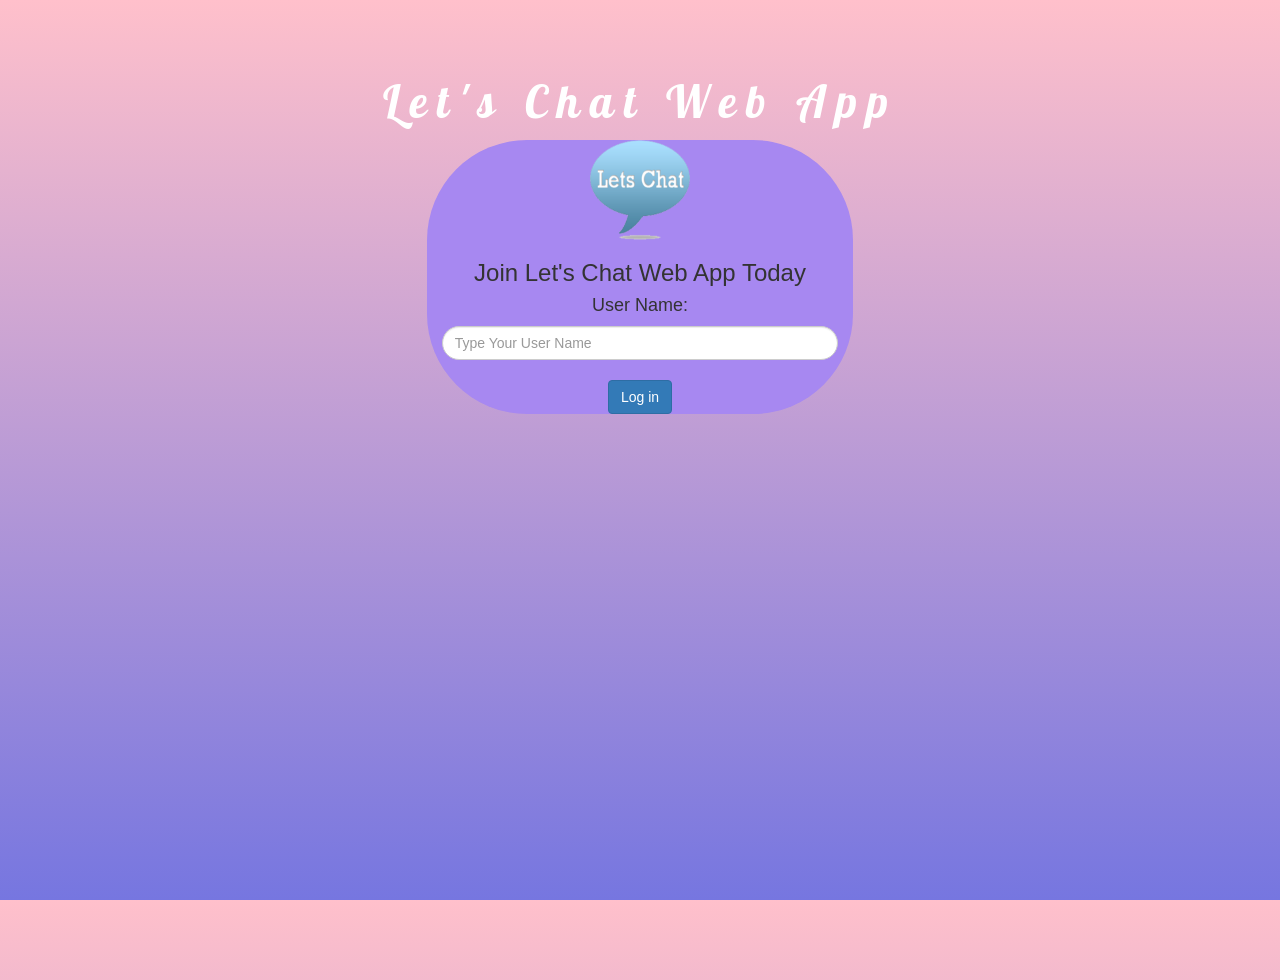
<file: index.html>
<html>
<head>
<title>Let's Chat Web App</title>
<link rel="preconnect" href="https://fonts.gstatic.com">
<link href="https://fonts.googleapis.com/css2?family=Pattaya&display=swap" rel="stylesheet">

<link rel="stylesheet" href="https://maxcdn.bootstrapcdn.com/bootstrap/3.4.0/css/bootstrap.min.css">
<script src="https://ajax.googleapis.com/ajax/libs/jquery/3.4.1/jquery.min.js"></script>
<script src="https://maxcdn.bootstrapcdn.com/bootstrap/3.4.0/js/bootstrap.min.js"></script>

<link href="kwitter.css" rel="stylesheet">
<script src="kwitter.js"></script> 
</head>
<body>
    <center>
<h1 class="header">Let's Chat Web App</h1>
<div class="col-lg-4 col-md-6 col-sm-6 col-xs-11 login_div">
<img src="Lets_chat.png" class="logo">
<h3>Join Let's Chat Web App Today</h3>
<h4>User Name:</h4>
<input type="text" id="user" placeholder="Type Your User Name" class="form-control">
<br><br>
<button id="login_button" class="btn btn-primary" onclick="add_user()">Log in</button>
</center>
</div>
</body>
</html>
</file>
<file: kwitter.css>
html, body
{
  height: 100%;
  margin: 0;
}
body
{
background-image: linear-gradient(pink 0% , rgb(118, 118, 224) 100%);
text-align: center;
}
.header
{
	color: white;
    font-family: 'Pattaya', sans-serif;
    font-size: 45px;
    letter-spacing: 10px;
    margin-top: 80px;
}
img{
    width: 100px;
    height: 100px;
}
.login_div
{
	background-color: rgb(167, 136, 241);
    float: none;
    border-radius: 100px;
}
#user
{
    display:inline-block;
    border-radius: 100px;
}
</file>
